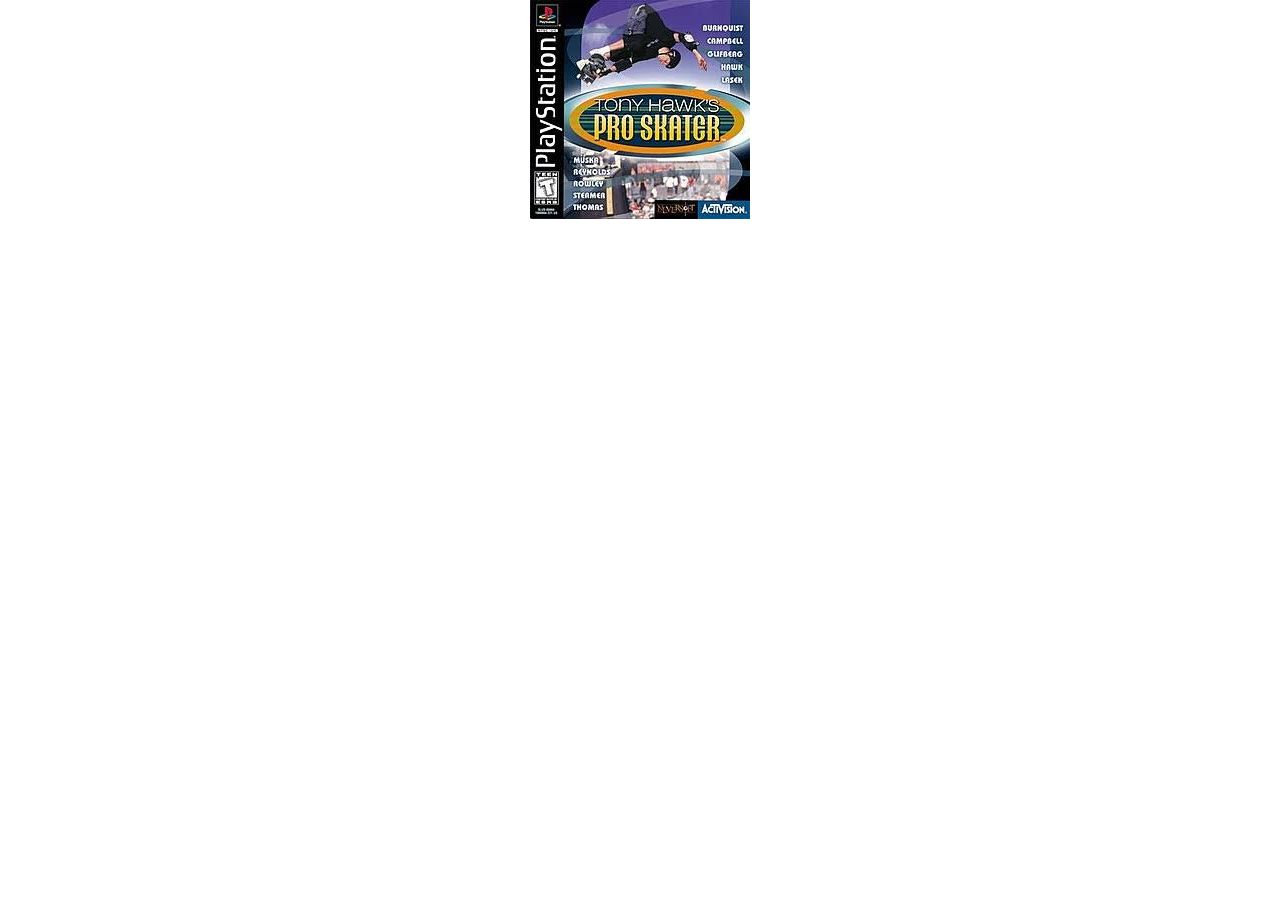
<file: objects-constructor-fun/index.html>
<!DOCTYPE html>
<html lang="en">
	<head>
    	<meta charset="utf-8">
    	<meta name="description" content="This is where your description goes">
    	<meta name="keywords" content="one, two, three">

		<title>Title in the tab</title>

		<!-- external CSS link -->
		<link rel="stylesheet" href="css/normalize.css">
		<link rel="stylesheet" href="css/style.css">
	</head>
	<body>
		<img src="img/tony.jpeg" alt="Tony Hawk Pro Skater Video Game Cover">

		<h2></h2>

		<script type="text/javascript" src="js/main.js"></script>
	</body>
</html>
</file>
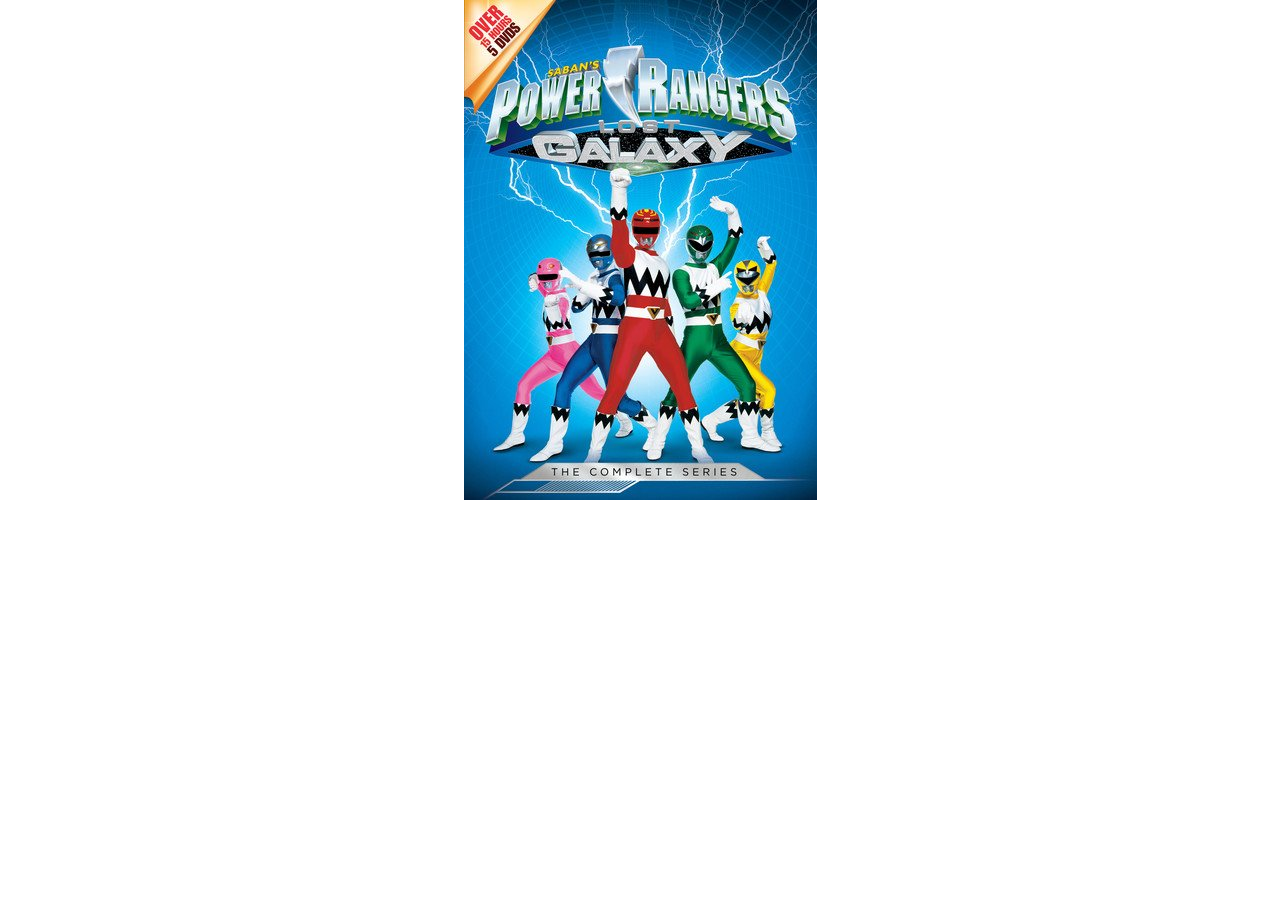
<file: objects-lost-galaxy/index.html>
<!DOCTYPE html>
<html lang="en">
	<head>
    	<meta charset="utf-8">
    	<meta name="description" content="This is where your description goes">
    	<meta name="keywords" content="one, two, three">

		<title>Title in the tab</title>

		<!-- external CSS link -->
		<link rel="stylesheet" href="css/normalize.css">
		<link rel="stylesheet" href="css/style.css">
	</head>
	<body>
		<img src="img/lost-galaxy.jpg" alt="Power Rangers Lost Galaxy">

		<h2></h2>

		<script type="text/javascript" src="js/main.js"></script>
	</body>
</html>
</file>
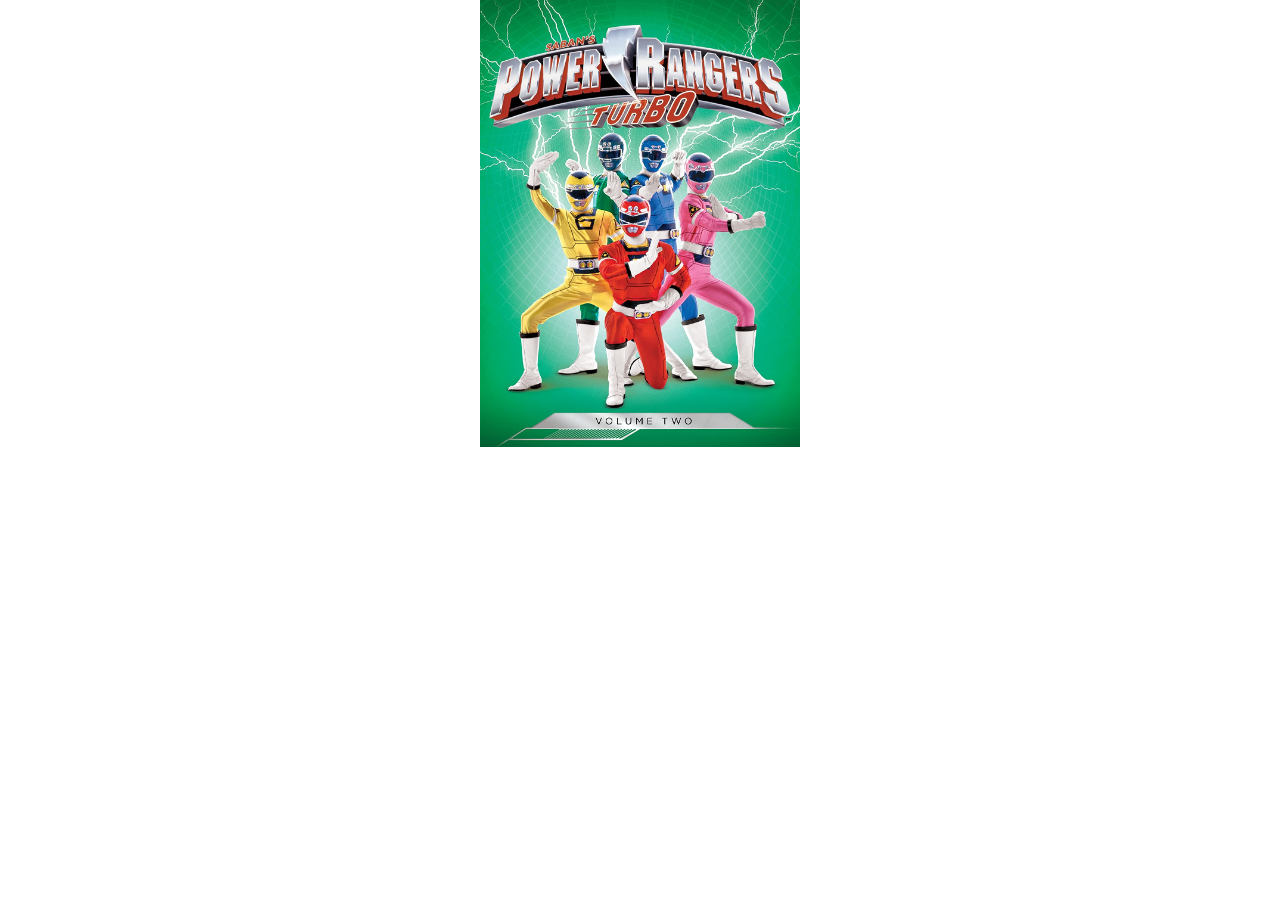
<file: turbo-review/index.html>
<!DOCTYPE html>
<html lang="en">
	<head>
    	<meta charset="utf-8">
    	<meta name="description" content="This is where your description goes">
    	<meta name="keywords" content="one, two, three">

		<title>Title in the tab</title>

		<!-- external CSS link -->
		<link rel="stylesheet" href="css/normalize.css">
		<link rel="stylesheet" href="css/style.css">
	</head>
	<body>
		<img src="img/turbo.jpg" alt="Power Rangers Turbo">

		<script type="text/javascript" src="js/main.js"></script>
	</body>
</html>
</file>
<file: objects-constructor-fun/css/style.css>
/******************************************
/* CSS
/*******************************************/

/* Box Model Hack */
*{
  box-sizing: border-box;
}

/******************************************
/* LAYOUT
/*******************************************/
img{
  display: block;
  margin: 0 auto;
}


/******************************************
/* ADDITIONAL STYLES
/*******************************************/
</file>
<file: objects-lost-galaxy/css/style.css>
/******************************************
/* CSS
/*******************************************/

/* Box Model Hack */
*{
  box-sizing: border-box;
}

/******************************************
/* LAYOUT
/*******************************************/
img{
  display: block;
  margin: 0 auto;
}


/******************************************
/* ADDITIONAL STYLES
/*******************************************/
</file>
<file: turbo-review/css/style.css>
/******************************************
/* CSS
/*******************************************/

/* Box Model Hack */
*{
  box-sizing: border-box;
}

/******************************************
/* LAYOUT
/*******************************************/
img{
  display: block;
  margin: 0 auto;
  width: 25%;
}


/******************************************
/* ADDITIONAL STYLES
/*******************************************/
</file>
